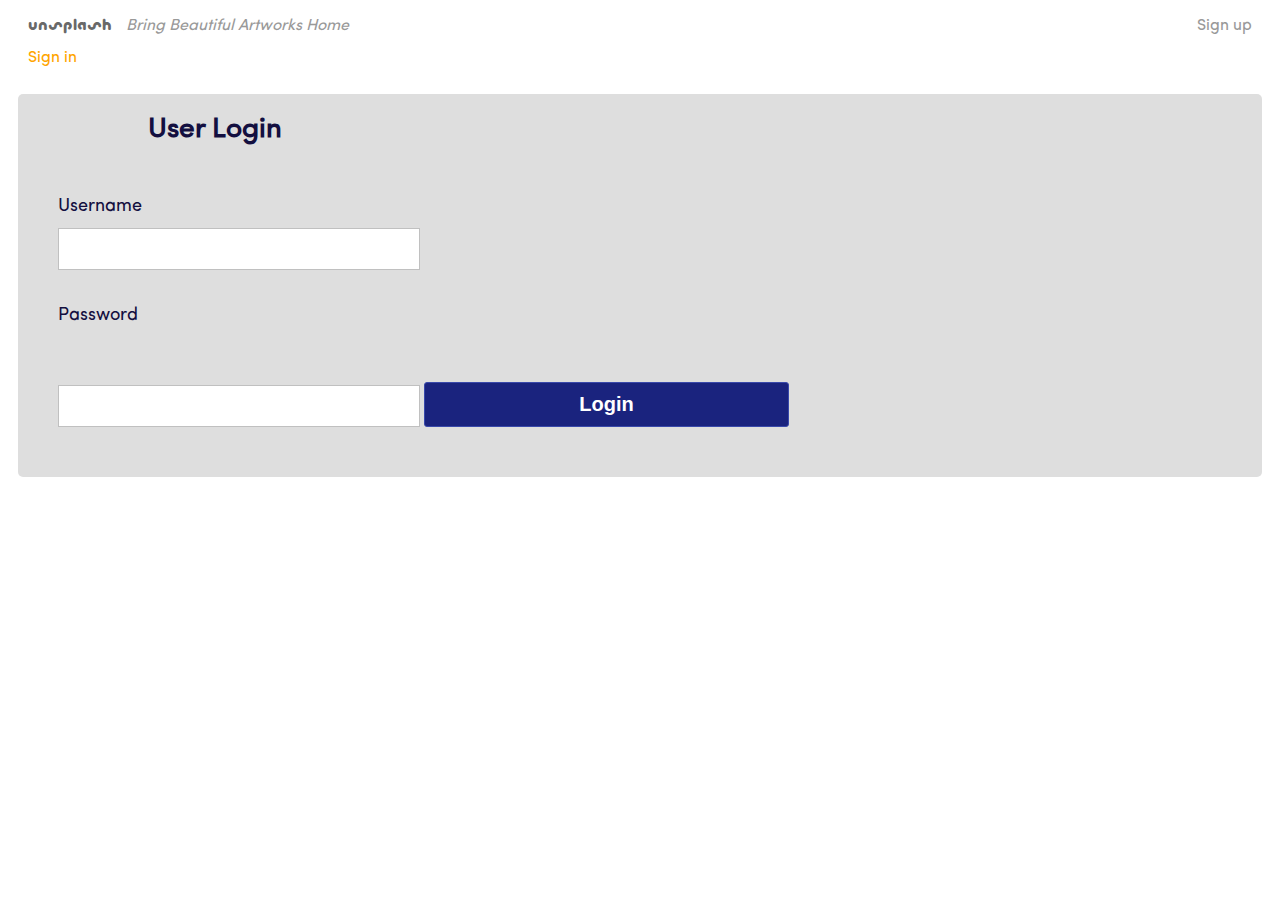
<file: Login.html>
<!DOCTYPE html>
<html>

<head>
	<title>Sign in</title>
	<link rel="stylesheet" title="default" href="css/style1.css">
	<script src="js/jq.js"></script>
	<script src="js/history.js"></script>
</head>


<body>
	<header>
		<nav class="top">
			<a href="index.html" class="logo">Unsplash</a>
			<span style="font-style:italic;">
				Bring Beautiful Artworks Home
			</span>
			<span class="pull-right">
				<a href="Register.html">Sign up</a>
			</span>
		</nav>
	</header>

	<div class="container">
		<h1 class="label">User Login</h1>
		<form class="login_form" method="post" name="form" onsubmit="return validated()">
			<div class="font">Username</div>
			<input autocomplete="off" type="text" name="email">
			<div id="email_error">Please fill up your Username</div>
			<div class="font font2">Password</div>
			<input type="password" name="password">
			<div id="pass_error">Please fill up your Password</div>
			<button type="submit">Login</button>
		</form>
	</div>
	<script src="js/valid.js"></script>
</body>

</html>
</file>
<file: css/style1.css>
@font-face {
	font-family: mango;
	src: url("../font/Mango.otf") format("truetype");
}

@font-face {
	font-family: sofia-pro;
	src: url("../font/Sofia/Sofia\ Pro\ Regular\ Az.otf") format("truetype");
}

@media (max-width: 600px) {
	div.logo span {
		display: none;
	}
	header {
		height: 14em;
		display: flex;
		flex-direction: column;
		align-items: center;
	}
	header div.wrapper {
		display: flex;
		flex-direction: column;
		justify-content: space-between;
		border: none;
	}
	nav {
		display: flex;
		padding: 0px;
	}
	nav>ul {
		display: flex;
		flex-direction: column;
		padding: 0;
	}
	nav li.nav-item {
		text-align: center;
	}
	div.homepageTop3Pictures {
		display: flex;
		flex-direction: column;
		width: auto;
	}
	div.EachPicture {
		width: auto !important;
	}
}

button {
	border: transparent;
	background-color: white;
	cursor: pointer;
}

img {
	max-width: 100%;
}

header {
	background: 0 0!important;
}

i {
	padding: 2px;
	font-style: normal;
	font-size: 20px;
}

.hidden {
	display: none;
}

header .wrapper {
	position: relative;
	border-bottom-style: solid;
	border-bottom-width: 1px;
	border-bottom-color: #e7e7e7;
	/* width: 15px; */
	height: 45px;
	/* line-height: 45px; */
}

div.logo {
	float: left;
	font-size: 14px;
}

header a.logo {
	color: dimgray;
	font-family: mango;
	font-weight: lighter;
	font-size: 16px;
	margin: 0px 10px 0px 10px;
}

header a {
	color: #999;
	margin: 0px 10px 0px 10px;
}

header a:hover {
	color: #C40000;
}

header div.smallSearchDiv {
	margin: 0px 20px;
	height: 30px;
	display: flex;
	border: 1px solid;
	border-radius: 5px;
	width: 250px;
	background-color: whitesmoke;
}

header form {
	margin-left: 15%;
}

header input {
	width: calc(100% - 50px);
	border: 1px transparent;
	outline: none;
	border-top-left-radius: 5px;
	border-bottom-left-radius: 5px;
}

header button {
	color: white;
	background-color: dimgray;
}

header button svg {
	color: white;
	font-weight: bold;
	height: 25px;
}

header {
	padding: 10px 0px;
	margin-bottom: 10px;
}

.flex {
	display: flex;
}

.wrapper {
	flex-wrap: nowrap;
	align-items: center;
}

nav ul {
	display: flex;
	position: absolute;
	right: 0px;
	top: 7px;
}

nav li.nav-item {
	color: #999;
	padding: 0 8px;
	font-size: 16px;
}

a {
	/* color: #999; */
	text-decoration: none
}

ol, ul {
	list-style-type: none;
	list-style-image: none;
}

.pull-right {
	float: right
}

body {
	font-family: sofia-pro;
	line-height: 200%;
	margin: 0px 18px;
	color: #999;
}

/*carousel*/

.viewport {
	position: relative;
	overflow: hidden;
}

a, ul, li {
	list-style: none;
	text-decoration: none;
	margin: 0;
	padding: 0;
}

.viewport {
	width: 900px;
	height: 500px;
	margin: 10px auto;
	position: relative;
	/* overflow: hidden; */
}

.navs {
	width: 4500px;
	height: 100%;
	position: absolute;
	top: 0px;
	left: -900px;
}

.navs li {
	width: 900px;
	height: 100%;
	float: left;
}

.navs li img {
	width: 100%;
	height: 100%;
}

.bots {
	width: 100%;
	display: flex;
	justify-content: center;
	height: 30px;
	background: rgba(0, 0, 0, .3);
	position: absolute;
	bottom: 0;
	left: 0;
}

.bots li.bot {
	width: 15px;
	height: 15px;
	border-radius: 50%;
	/* position: relative;
			top: 10px;
			left: 350px; */
	background-color: whitesmoke;
	/* float: left; */
	margin-left: 25px;
	margin-top: 8px;
	float: left;
}

.bots li.active {
	background-color: red;
}

div.Top3Title {
	/* display: inline-block; */
	text-align: center;
	font-size: 16px;
	margin-top: 10px;
	color: #646464;
	font-weight: bold;
}

div.homepageTop3Pictures {
	margin: 0 auto;
	width: 100%;
	/* height: 600px; */
	display: flex;
	justify-content: space-between;
}

div.EachPicture {
	display: flex;
	flex-direction: column;
	width: 30%;
	/* border: 1px solid red; */
	background-color: white;
	margin: 30px 60px;
	vertical-align: top;
}

div.EachPicture a:hover {
	color: firebrick;
}

div.EachPicture img {
	width: 150px;
	height: 150px;
}

div.EachPicture span.pictureTitle {
	font-size: 15px;
	font-weight: bold;
	color: #3a3839;
	display: block;
	text-align: center;
	margin-top: 10px;
}

div.EachPicture span.pictureArtist {
	font-size: 10px;
	color: #616060;
	display: block;
	/*padding-left: 16px;*/
	text-align: center;
}

div.EachPicture span.pictureDescription {
	font-size: 8px;
	color: #CCCCCC;
	display: block;
	/*padding-left: 16px;*/
	margin-top: 5px;
	text-align: center;
	display: -webkit-box;
	-webkit-box-orient: vertical;
	-webkit-line-clamp: 5;
	overflow: hidden;
}

footer.footer {
	margin: 0px 0px;
	/* border-top-style: solid;
	border-top-width: 55px;
	border-top-color: solid;
	border-top-color: #ffffff; */
	display: block;
}

footer div.copyright {
	background-color: black;
	text-align: center;
}

div.copyright span {
	color: white;
}

div.ImgandInfo {
	margin-top: 50px;
}

div.ImgandInfo div.Img {
	width: 400px;
	float: left;
}

div.ImgandInfo img.bigImg {
	width: 400px;
	height: 400px;
	padding: 20px;
	/* border: 1px solid #cc5050; */
}

div.Info {
	position: relative;
	padding-left: 100px;
	/* border: 1px solid #cc5050; */
	overflow: hidden;
}

div.Info div.Info_Title {
	color: black;
	font-size: 16px;
	font-weight: bold;
	margin: 0px 10px;
}

div.Info div.Info_Artist {
	color: rgb(175, 174, 174);
	font-size: 12px;
	margin: 5px 10px;
}

div.Info div.Info_Artist a {
	text-decoration: underline;
	font-size: 14px;
	color: red;
}

div.Info div.Info_Artist a:hover {
	color: firebrick;
}

div.buyDiv {
	margin: 20px auto;
	text-align: center;
}

button.addCartButton {
	border: 1px solid #C40000;
	background-color: #C40000;
	text-align: center;
	line-height: 40px;
	font-size: 16px;
	padding: 2px;
	/* 	font-weight:700; */
	color: white;
}

button.deleteButton {
	border: 1px solid #C40000;
	background-color: #C40000;
	text-align: center;
	line-height: 40px;
	font-size: 16px;
	padding: 2px;
	/* 	font-weight:700; */
	color: white;
}

div.Info div.Info_other {
	display: block;
	border: 1px solid slategray;
	border-radius: 5px;
	/*圆角边框*/
	background-color: rgb(216, 214, 214);
	font-size: 13px;
	padding: 10px;
}

div.Info div.Info_Price {
	margin: 20px auto;
}

div.Info span.PriceUnit {
	font-size: 18px;
	color: #C40000;
	/*     vertical-align: top; */
}

div.Info span.PriceValue {
	color: #c40000;
	font-size: 30px;
	font-weight: bold;
}

/*Login.html*/

table.loginTable, table.registerTable {
	color: #3C3C3C;
	font-size: 16px;
	table-layout: fixed;
	margin-top: 50px;
}

div.login_acount_text {
	margin-top: 20px;
}

table.loginTable input, table.registerTable input {
	width: 275px;
	border: 1.5px solid;
	border-radius: 5px;
	height: 30px;
	margin: 1px;
	outline: none;
}

table.loginTable td, table.registerTable td {
	padding: 8px 20px;
}

td.loginTableLeftTD {
	font-size: 10px;
	color: black;
}

button.signInBtn {
	margin-top: 10px;
	background-color: rgb(7, 7, 7);
	border: none;
	height: 30px;
	width: 280px;
	color: floralwhite;
}

div.SignUpEntry {
	font-size: 12px;
	margin-top: 10px;
	text-align: center;
}

/*search.html*/

.site_width {
	min-height: 600px;
	max-width: 100%;
	width: 100%;
	margin: 0 auto;
}

div.searchDiv {
	background-color: rgb(146, 143, 143);
	width: 500px;
	margin: 50px auto;
	padding: 1px;
	height: 40px;
	display: block;
	/* border-radius:8px; */
}

div.searchDiv input {
	width: 375px;
	border: 1px solid transparent;
	height: 34px;
	outline: none;
	margin: 1px;
}

div.searchDiv button {
	width: 110px;
	border: 1px solid transparent;
	background-color: rgb(146, 143, 143);
	color: white;
	font-size: 20px;
	font-weight: bold;
}

.cart-page_header {
	display: flex;
	justify-content: space-between;
	width: 100%;
	padding-bottom: 24px;
}

.cart-page_header h4 {
	font-size: 24px;
	color: black;
	font-weight: bold;
}

.cart-page_header-welcome {
	font-size: 20px;
	vertical-align: middle;
}

.cart-page_wrapper {
	align-items: flex-start;
	justify-content: space-between;
	display: flex;
	flex-wrap: nowrap;
	margin-bottom: 64px;
}

.cart-page_product-list {
	width: 65%;
	padding-right: 24px;
}

.cart-page_product-row:first-child {
	border-top: 1px solid #d5d5d8;
}

.cart-page_product-row {
	display: flex;
	align-items: flex-start;
	padding: 24px 0;
	border-bottom: 1px solid #d5d5d8;
	position: relative;
}

.product-row_image {
	width: 100%;
	max-width: 155px;
	padding: 4px;
	background-color: #fff;
	border: 1px solid #ededf0;
	border-radius: 3px;
	box-shadow: 0 10px 5px -5px rgb(0 0 0 / 5%);
	margin-right: 21px;
	flex-shrink: 0;
	position: relative;
	top: 0;
	left: 0;
}

.cart-page_product-row .product-row_content {
	display: flex;
	flex-direction: column;
	flex-grow: 1;
}

.cart-page_product-row .product-row_meta {
	display: flex;
	flex-direction: row;
	align-items: center;
	padding: 0;
	min-height: 0;
	overflow: hidden;
}

.product-row_time {
	color: sandybrown;
}

.product-row_meta-title {
	display: inline-block;
	color: #303538;
	font-weight: 700;
	margin-right: 4px;
}

.product-row_desc {
	width: 75%;
}

.cart-page_product-row .product-row_tally {
	display: flex;
	flex-direction: column;
	justify-content: flex-end;
	align-self: center;
	position: absolute;
	top: 10%;
	right: 0;
}

.product-row_item-total {
	text-align: right;
	margin-bottom: 8px;
}

.cart-page__banner {
	background-color: rgba(185, 221, 255, .6);
	padding: 24px 32px 23px;
	border-radius: 4px;
	margin-bottom: 24px;
	display: flex;
	flex-direction: column;
}

.sp-subhead {
	font-size: 18px;
	color: black;
	font-weight: bold;
}

.sp-button {
	border-radius: 3px;
	font-weight: 700;
	box-sizing: border-box;
	display: inline-flex;
	justify-content: center;
	align-items: center;
	transition: .25s;
	color: #088178;
	padding: 0;
}

.sp-button :hover {
	color: rgb(4, 68, 68)
}

div.line {
	padding: 0 20px 0;
	margin: 20px 0;
	line-height: 1px;
	border-left: 200px solid #ddd;
	border-right: 200px solid #ddd;
	text-align: center;
}

.refinements {
	display: inline-block;
	background-color: white;
	box-shadow: 0 10px 5px -5px rgb(0 0 0 / 5%);
	border: solid 1px #ededf0;
	border-radius: 5px;
	overflow: hidden;
	padding-bottom: 20px;
	vertical-align: top;
	width: 20%;
	margin-top: 10px;
	
}

.personalInfo {
	display: inline-block;
	background-color: white;
	box-shadow: 0 10px 5px -5px rgb(0 0 0 / 5%);
	border: solid 1px #ededf0;
	border-radius: 5px;
	overflow: hidden;
	padding: 0px 20px 10px;
	/* padding-bottom: 20px; */
	vertical-align: top;
	/* width: 100%; */
	width: 33%;
}

section.fieldset {
	padding-left: 50px;
	margin: 20px 0px;
}

section.fieldset header, div.personalInfo header {
	color: black;
	font-size: 20px;
	margin-top: 10px;
}

input[type=radio]:not(:checked)+label {
	color: rgb(153, 147, 147)
}

.refinements_radiobutton label {
	color: black;
	font-size: .875rem;
}

div.buttons {
	display: flex;
	justify-content: center;
}

.refinements button {
	width: 30%;
	border: 1px solid gray;
	border-radius: 5px;
	font-size: 20px;
	font-family: sofia-pro;
	text-align: center;
	/* display: block; */
	margin: 10px 10px;
	padding: 1pxf;
}

div.search-result {
	/* max-width: 1013px; */
	display: inline-block;
	vertical-align: top;
	/* margin-left: 265px; */
	width: 950px;
	margin: 0px 10px;
	/* margin: 10px auto; */
	min-height: 300px;
	/* float: left; */
}

.search-result .result-header {
	margin-bottom: 2rem;
	font-size: 18px;
	margin-left: 30px;
	font-weight: bold;
}

.search-result .result-header .records {
	color: #3c4142;
}

.search-result .result-header .result-actions {
	text-align: right;
	display: flex;
	align-items: center;
	justify-content: space-between;
}

.search-result .result-header .result-actions .result-sorting {
	display: flex;
	align-items: center;
}

.search-result .result-header .result-actions .result-sorting span {
	flex-shrink: 0;
	font-size: 0.8125rem;
}

.search-result .result-header .result-actions .result-sorting select {
	color: black;
}

.search-result .result-header .result-actions .result-sorting select option {
	color: #3c4142;
}

div.productUnit {
	margin: 10px 30px;
	float: left;
	/*行间距回归正常*/
	line-height: normal;
	position: relative;
	border: solid 1px #ededf0;
}

div.productUnit:hover {
	box-shadow: 1px 1px 10px 2px #ccc;
	transform: translateY(-2%);
}

a.productLink {
	font-size: 20px;
	font-weight: bold;
}

.aline {
	display: -webkit-box;
	-webkit-box-orient: vertical;
	-webkit-line-clamp: 1;
	overflow: hidden;
}

div.productUnit a:hover {
	color: #C40000;
}

div.productUnit a:visited {
	color: dimgray;
}

img.productImage {
	width: 100%;
	height: 200px;
}

div.productInfo {
	padding: 2px;
}

p.productDesc {
	/* display: inline-block; */
	/* height: 100px; */
	display: -webkit-box;
	-webkit-box-orient: vertical;
	-webkit-line-clamp: 5;
	overflow: hidden;
}

.littletop {
	margin-top: 10px;
}

div.productArtist {
	display: inline-block;
	/* vertical-align: bottom; */
}

.productOther {
	width: 100%;
	display: flex;
	justify-content: space-between;
	padding: 10px 0px;
	font-size: 16px;
	color: #C40000;
}

/* .productPrice {
	width: 100%;
    padding: 10px 0px;
    font-size: 18px;
    color: #C40000;
}

.productView {
	width: 100%;
    padding: 10px 0px;
    font-size: 18px;
    color: #C40000;
} */

div.pagination {
	display: block;
	text-align: center;
	margin-top: 20px;
}

ul.pagination .disable span {
	cursor: not-allowed;
	color: #ccc !important;
}

ul.pagination li {
	display: inline;
}

/* ul.pagination li a {
	color: black;
	padding: 8px 16px;
	text-decoration: none;
} */

ul.pagination li a, ul.pagination li span {
	color: #666;
	font-size: 14px;
	/* display: inline-block; */
	padding: 0 12px;
	line-height: 32px;
	margin-right: 6px;
	cursor: pointer;
	/* border-radius: 99px; */
	transition: background-color .2s;
}

ul span.active {
	color: #fff !important;
	background: dimgray;
}

/*Collections.html */

div.setlist {
	border-bottom: 1px dashed #CCCCCC;
	margin-top: 20px;
	padding-bottom: 10px;
}

div.setlist .label {
	display: inline-block;
	width: 100px;
	margin-left: 4px;
	/* border-bottom: 3px; */
	font-size: 18px;
	font-weight: bold;
	color: black;
	text-align: left;
}

.text {
	display: inline-block;
	/* float: left; */
	font-size: 14px;
}

.container {
	position: relative;
	margin: auto;
	height: auto;
	background: #dedede;
	border-radius: 5px;
}


h1.label {
	margin: auto;
	padding: 20px 130px;
	font-size: 28px;
	font-weight: bold;
	color: #130f40;
}

.login_form {
	padding: 20px 40px;
}

.login_form .font {
	font-size: 18px;
	color: #130f40;
	margin: 5px 0;
}

.login_form input {
	height: 40px;
	width: 350px;
	padding: 0 5px;
	font-size: 18px;
	outline: none;
	border: 1px solid silver;
}

.login_form .font2 {
	margin-top: 30px;
}

.login_form button {
	margin: 45px 0 30px 0;
	height: 45px;
	width: 365px;
	font-size: 20px;
	color: white;
	outline: none;
	cursor: pointer;
	font-weight: bold;
	background: #1A237E;
	border-radius: 3px;
	border: 1px solid #3949AB;
	transition: .5s;
}

.login_form button:hover {
	background: #151c6a;
}

.login_form #username_error, .login_form #pass_error,.login_form #email_error, .login_form #pass_tip, .login_form #cpwd_error, .login_form #cpwd_tip {
	margin-top: 5px;
	width: 345px;
	font-size: 18px;
	color: #C62828;
	background: rgba(255, 0, 0, 0.1);
	text-align: center;
	padding: 5px 8px;
	border-radius: 3px;
	border: 1px solid #EF9A9A;
	display: none;
}

.paginationjs {
	line-height: 1.6;
	font-family: Marmelad, "Lucida Grande", Arial, "Hiragino Sans GB", Georgia, sans-serif;
	font-size: 14px;
	box-sizing: initial;
	display: flex;
    justify-content: center;
    margin: 20px;
}

.paginationjs:after {
	display: table;
	content: " ";
	clear: both
}

.paginationjs .paginationjs-pages {
	float: left
}

.paginationjs .paginationjs-pages ul {
	float: left;
	margin: 0;
	padding: 0
}

.paginationjs .paginationjs-go-button, .paginationjs .paginationjs-go-input, .paginationjs .paginationjs-nav {
	float: left;
	margin-left: 10px;
	font-size: 14px
}

.paginationjs .paginationjs-pages li {
	float: left;
	border: 1px solid #aaa;
	border-right: none;
	list-style: none
}

.paginationjs .paginationjs-pages li>a {
	min-width: 30px;
	height: 28px;
	line-height: 28px;
	display: block;
	background: #fff;
	font-size: 14px;
	color: #333;
	text-decoration: none;
	text-align: center
}

.paginationjs .paginationjs-pages li>a:hover {
	background: #eee
}

.paginationjs .paginationjs-pages li.active {
	border: none
}

.paginationjs .paginationjs-pages li.active>a {
	height: 30px;
	line-height: 30px;
	background: #aaa;
	color: #fff
}

.paginationjs .paginationjs-pages li.disabled>a {
	opacity: .3
}

.paginationjs .paginationjs-pages li.disabled>a:hover {
	background: 0 0
}

.paginationjs .paginationjs-pages li:first-child, .paginationjs .paginationjs-pages li:first-child>a {
	border-radius: 3px 0 0 3px
}

.paginationjs .paginationjs-pages li:last-child {
	border-right: 1px solid #aaa;
	border-radius: 0 3px 3px 0
}

.paginationjs .paginationjs-pages li:last-child>a {
	border-radius: 0 3px 3px 0
}

.paginationjs .paginationjs-go-input>input[type=text] {
	width: 30px;
	height: 28px;
	background: #fff;
	border-radius: 3px;
	border: 1px solid #aaa;
	padding: 0;
	font-size: 14px;
	text-align: center;
	vertical-align: baseline;
	outline: 0;
	box-shadow: none;
	box-sizing: initial
}

.paginationjs .paginationjs-go-button>input[type=button] {
	min-width: 40px;
	height: 30px;
	line-height: 28px;
	background: #fff;
	border-radius: 3px;
	border: 1px solid #aaa;
	text-align: center;
	padding: 0 8px;
	font-size: 14px;
	vertical-align: baseline;
	outline: 0;
	box-shadow: none;
	color: #333;
	cursor: pointer;
	vertical-align: middle\9
}

.paginationjs.paginationjs-theme-blue .paginationjs-go-input>input[type=text], .paginationjs.paginationjs-theme-blue .paginationjs-pages li {
	border-color: #289de9
}

.paginationjs .paginationjs-go-button>input[type=button]:hover {
	background-color: #f8f8f8
}

.paginationjs .paginationjs-nav {
	height: 30px;
	line-height: 30px
}

.paginationjs .paginationjs-go-button, .paginationjs .paginationjs-go-input {
	margin-left: 5px\9
}

.paginationjs.paginationjs-small {
	font-size: 12px
}

.paginationjs.paginationjs-small .paginationjs-pages li>a {
	min-width: 26px;
	height: 24px;
	line-height: 24px;
	font-size: 12px
}

.paginationjs.paginationjs-small .paginationjs-pages li.active>a {
	height: 26px;
	line-height: 26px
}

.paginationjs.paginationjs-small .paginationjs-go-input {
	font-size: 12px
}

.paginationjs.paginationjs-small .paginationjs-go-input>input[type=text] {
	width: 26px;
	height: 24px;
	font-size: 12px
}

.paginationjs.paginationjs-small .paginationjs-go-button {
	font-size: 12px
}

.paginationjs.paginationjs-small .paginationjs-go-button>input[type=button] {
	min-width: 30px;
	height: 26px;
	line-height: 24px;
	padding: 0 6px;
	font-size: 12px
}

.paginationjs.paginationjs-small .paginationjs-nav {
	height: 26px;
	line-height: 26px;
	font-size: 12px
}

.paginationjs.paginationjs-big {
	font-size: 16px
}

.paginationjs.paginationjs-big .paginationjs-pages li>a {
	min-width: 36px;
	height: 34px;
	line-height: 34px;
	font-size: 16px
}

.paginationjs.paginationjs-big .paginationjs-pages li.active>a {
	height: 36px;
	line-height: 36px
}

.paginationjs.paginationjs-big .paginationjs-go-input {
	font-size: 16px
}

.paginationjs.paginationjs-big .paginationjs-go-input>input[type=text] {
	width: 36px;
	height: 34px;
	font-size: 16px
}

.paginationjs.paginationjs-big .paginationjs-go-button {
	font-size: 16px
}

.paginationjs.paginationjs-big .paginationjs-go-button>input[type=button] {
	min-width: 50px;
	height: 36px;
	line-height: 34px;
	padding: 0 12px;
	font-size: 16px
}

.paginationjs.paginationjs-big .paginationjs-nav {
	height: 36px;
	line-height: 36px;
	font-size: 16px
}

.paginationjs.paginationjs-theme-blue .paginationjs-pages li>a {
	color: #289de9
}

.paginationjs.paginationjs-theme-blue .paginationjs-pages li>a:hover {
	background: #e9f4fc
}

.paginationjs.paginationjs-theme-blue .paginationjs-pages li.active>a {
	background: #289de9;
	color: #fff
}

.paginationjs.paginationjs-theme-blue .paginationjs-pages li.disabled>a:hover {
	background: 0 0
}

.paginationjs.paginationjs-theme-blue .paginationjs-go-button>input[type=button] {
	background: #289de9;
	border-color: #289de9;
	color: #fff
}

.paginationjs.paginationjs-theme-green .paginationjs-go-input>input[type=text], .paginationjs.paginationjs-theme-green .paginationjs-pages li {
	border-color: #449d44
}

.paginationjs.paginationjs-theme-blue .paginationjs-go-button>input[type=button]:hover {
	background-color: #3ca5ea
}

.paginationjs.paginationjs-theme-green .paginationjs-pages li>a {
	color: #449d44
}

.paginationjs.paginationjs-theme-green .paginationjs-pages li>a:hover {
	background: #ebf4eb
}

.paginationjs.paginationjs-theme-green .paginationjs-pages li.active>a {
	background: #449d44;
	color: #fff
}

.paginationjs.paginationjs-theme-green .paginationjs-pages li.disabled>a:hover {
	background: 0 0
}

.paginationjs.paginationjs-theme-green .paginationjs-go-button>input[type=button] {
	background: #449d44;
	border-color: #449d44;
	color: #fff
}

.paginationjs.paginationjs-theme-yellow .paginationjs-go-input>input[type=text], .paginationjs.paginationjs-theme-yellow .paginationjs-pages li {
	border-color: #ec971f
}

.paginationjs.paginationjs-theme-green .paginationjs-go-button>input[type=button]:hover {
	background-color: #55a555
}

.paginationjs.paginationjs-theme-yellow .paginationjs-pages li>a {
	color: #ec971f
}

.paginationjs.paginationjs-theme-yellow .paginationjs-pages li>a:hover {
	background: #fdf5e9
}

.paginationjs.paginationjs-theme-yellow .paginationjs-pages li.active>a {
	background: #ec971f;
	color: #fff
}

.paginationjs.paginationjs-theme-yellow .paginationjs-pages li.disabled>a:hover {
	background: 0 0
}

.paginationjs.paginationjs-theme-yellow .paginationjs-go-button>input[type=button] {
	background: #ec971f;
	border-color: #ec971f;
	color: #fff
}

.paginationjs.paginationjs-theme-red .paginationjs-go-input>input[type=text], .paginationjs.paginationjs-theme-red .paginationjs-pages li {
	border-color: #c9302c
}

.paginationjs.paginationjs-theme-yellow .paginationjs-go-button>input[type=button]:hover {
	background-color: #eea135
}

.paginationjs.paginationjs-theme-red .paginationjs-pages li>a {
	color: #c9302c
}

.paginationjs.paginationjs-theme-red .paginationjs-pages li>a:hover {
	background: #faeaea
}

.paginationjs.paginationjs-theme-red .paginationjs-pages li.active>a {
	background: #c9302c;
	color: #fff
}

.paginationjs.paginationjs-theme-red .paginationjs-pages li.disabled>a:hover {
	background: 0 0
}

.paginationjs.paginationjs-theme-red .paginationjs-go-button>input[type=button] {
	background: #c9302c;
	border-color: #c9302c;
	color: #fff
}

.paginationjs.paginationjs-theme-red .paginationjs-go-button>input[type=button]:hover {
	background-color: #ce4541
}

.paginationjs .paginationjs-pages li.paginationjs-next {
	border-right: 1px solid #aaa\9
}

.paginationjs .paginationjs-go-input>input[type=text] {
	line-height: 28px\9;
	vertical-align: middle\9
}

.paginationjs.paginationjs-big .paginationjs-pages li>a {
	line-height: 36px\9
}

.paginationjs.paginationjs-big .paginationjs-go-input>input[type=text] {
	height: 36px\9;
	line-height: 36px\9
}
</file>
